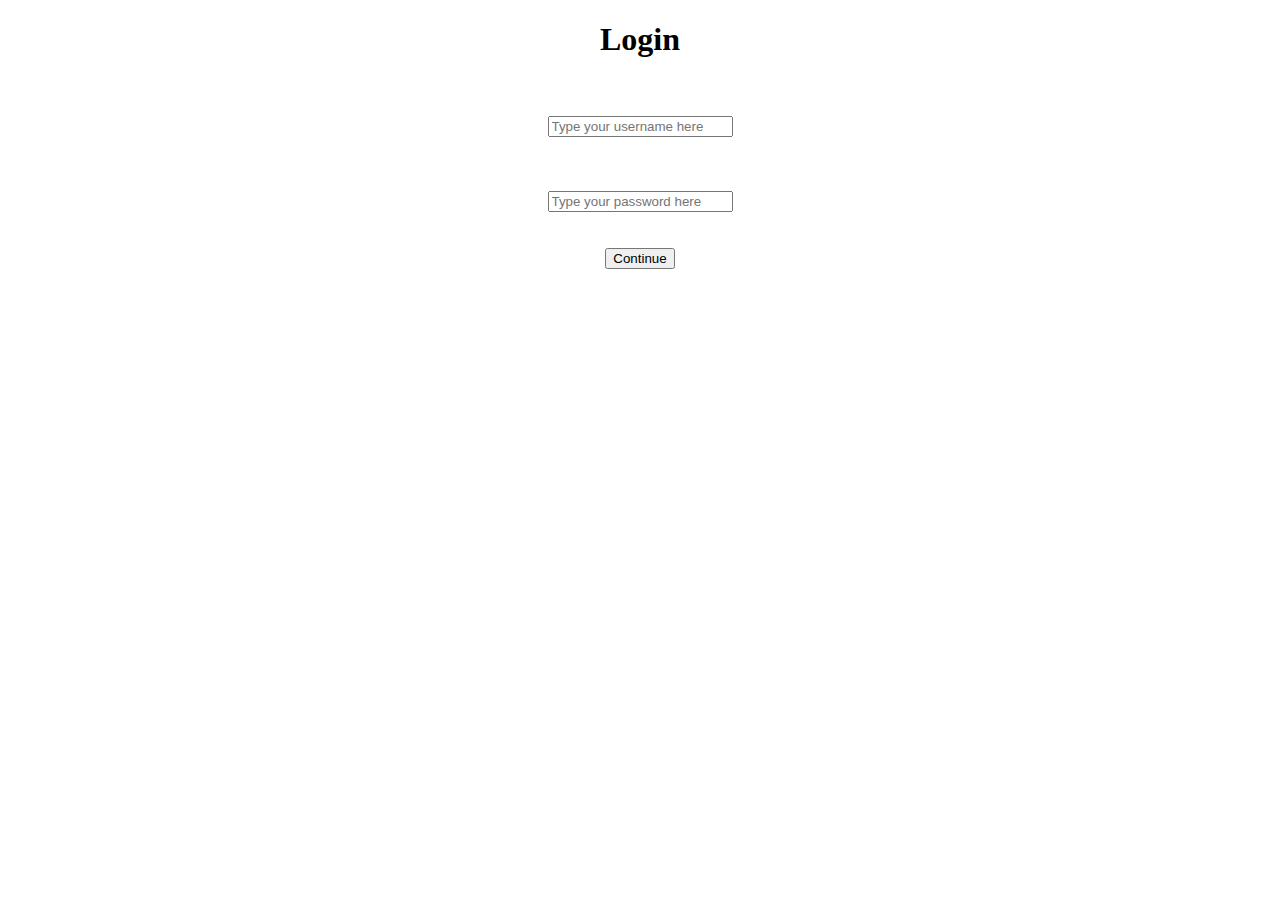
<file: index.html>
<!DOCTYPE html>
<html lang="en">
<head>
    <meta charset="UTF-8">
    <meta http-equiv="X-UA-Compatible" content="IE=edge">
    <meta name="viewport" content="width=device-width, initial-scale=1.0">
    <title>Math Quiz Login</title>
</head>
<body>
    <center>
        <h1>Login</h1>
        <br><br>
        <div class="userName">
            <input type="text" id="userName" placeholder="Type your username here">
            <br><br>
        </div>
        <br><br>
        <div>
            <input type="password" id="passworD" placeholder="Type your password here">
        </div>
        <br><br>
        <button type="button" id="btn1" onclick="nextpage()">Continue</button>
    </center>
</body>
</html>
</file>
